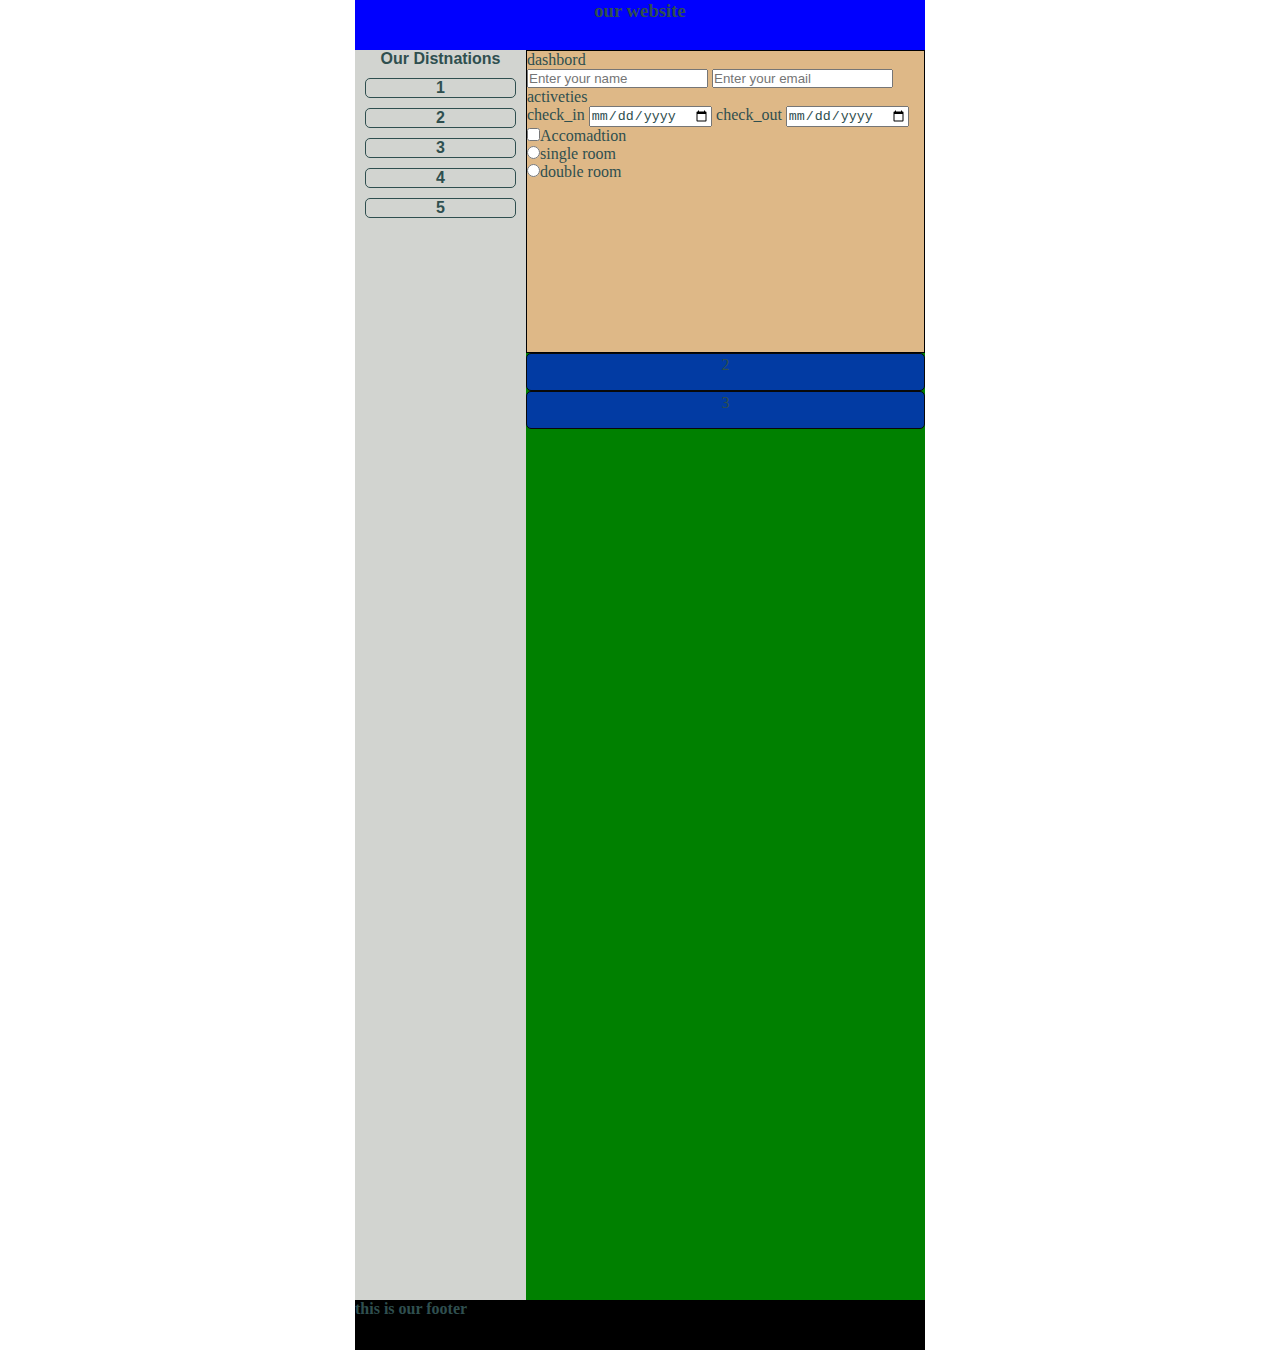
<file: index.html>
<!DOCTYPE html>
<html lang="en">

<head>
    <meta charset="UTF-8">
    <meta name="viewport" content="width=device-width, initial-scale=1.0">
    <title>Document</title>
    <link rel="stylesheet" href="grid.css">
</head>

<body>
    <div class="container">
        <div class="grid">
            <div class="logo">
                <h3><label>our website</label></h3>
            </div>
            <article class="art">
                <p>our distnations</p>
                <ul>
                    <li><a href="#">1</a></li>
                    <li><a href="#">2</a></li>
                    <li><a href="#">3</a></li>
                    <li><a href="#">4</a></li>
                    <li><a href="#">5</a></li>


                </ul>
            </article>
            <section class="sece">
                <div class="first_div">
                    <label for="##">dashbord</label>
                    <form class="info">
                        <input type="text" placeholder="Enter your name" id="name" required>
                        <input type="email" placeholder="Enter your email" id="email" required><br>
                        <div class="activeties">
                            <label>activeties</label><br>
                            <label>check_in</label>
                            <input type="date" name="data">
                            <label>check_out</label>
                            <input type="date" name="data"><br>
                            <input type="checkbox"><label>Accomadtion</label><br>
                            <div class="room's kind">
                            <input type="radio"><label>single room</label><br>
                            <input type="radio"><label>double room</label>
                        </div>
                        </div>
                    </form>
                </div>
                <div class="second_div">2</div>
                <div class="threed_div">3</div>
            </section>
            <footer class="foot">
                <h4>this is our footer</h4>
            </footer>
        </div>
    </div>
</body>

</html>
</file>
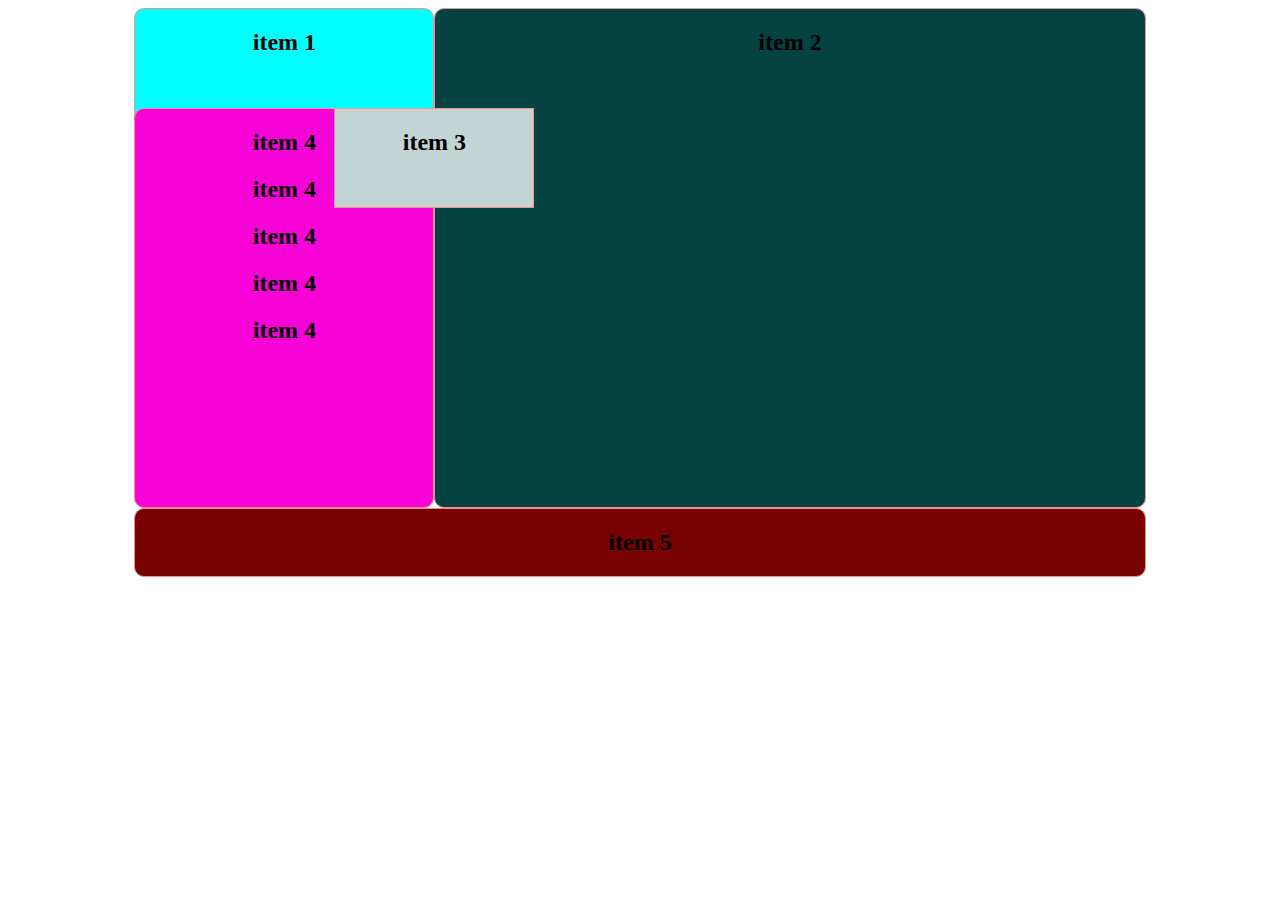
<file: index2.html>
<!DOCTYPE html>
<html lang="en">

<head>
    <meta charset="UTF-8">
    <meta name="viewport" content="width=device-width, initial-scale=1.0">
    <title>grid 2</title>
    <link rel="stylesheet" href="grid2.css">
</head>

<body>
    <div class="conainer">
        <div class="item-1">
            <h2>item 1</h2>
        </div>
        <div class="item-2">
            <h2>item 2</h2>
        </div>
        <div class="item-3">
            <h2>item 3</h2>
        </div>
        <div class="item-4">
            <h2>item 4</h2>
            <h2>item 4</h2>
            <h2>item 4</h2>
            <h2>item 4</h2>
            <h2>item 4</h2>
        </div>
        <div class="item-5">
            <h2>item 5</h2>
        </div>
    </div>

</body>

</html>
</file>
<file: grid.css>
*{
    box-sizing: border-box;
    margin: 0;
    padding: 0;
    color: darkslategrey;
}
.container{
    padding-top: 0;
    padding-left: 15px;
    padding-right: 15px;
    width: 600px;
    margin-left: auto;
    margin-right: auto;
}
.grid{
    height: 150vh;
    display: grid;
    grid-template-columns: repeat(10,1fr);
    grid-template-rows: 50px auto 50px ;
   grid-template-areas: "logo logo logo logo logo logo logo logo logo logo "
   "sec sec sec sece sece sece sece sece sece sece"
   "fot fot fot fot fot fot fot fot fot fot ";
}
.logo{
    grid-area: logo;
    background-color: blue;
    text-align: center;
}
.nav{
    grid-area: nav;
    background-color: brown;
}
.nav ul li {
    list-style: none;
    display: inline-block;
    margin-left: 10px;
}
.art{
    justify-content: space-between;
    grid-area: sec;
    background-color: rgb(210, 212, 208);
    text-align: center;
    font-size: medium;
    font-weight: bold;
    font-family: sans-serif;
    text-transform: capitalize;
    color: darkslategrey;
}
.art ul li{
    list-style: none;
    padding: auto;
    margin: 10px;
    border: 1px solid  darkslategrey;
    border-radius: 5px;
    
}
.art ul li a{
    text-decoration: none;
    color: darkslategrey;
    font-size: medium;
}
.sece{
    grid-area: sece;
    background-color: green;
}
.sece .first_div{
    background-color: burlywood;
    width: 100%;
    height: 303px;
    border: 1px solid black;
    text-align: left;
    align-items: left;
}
.sece .second_div{
    background-color: #023ba3;
    width: 100%;
    height: 38px;
    border: 1px solid #090909;
    text-align: center;
    padding: 2px;
    border-radius: 5px;

}
.sece .threed_div{
    background-color: #023ba3;
    width: 100%;
    height: 38px;
    border: 1px solid #090909;
    text-align: center;
    padding: 2px;
    border-radius: 5px;

}
.foot{
    grid-area: fot;
    background-color: black;
    color: antiquewhite;
}
</file>
<file: grid2.css>
.conainer {
    background-color: azure;
    height: 100%;
    width: 80%;
    margin: 19%auto;
    margin-top: 0;
    padding-top: 0;
    text-align: center;
    padding: 0px;
    display: grid;
    grid-template-columns: repeat(5 , 100px);
    grid-template-rows:repeat(5, 100px);
    grid-template-areas: 
    'header headre '
    'main main'
    'section section'
    'section section'
    'section section';
}

.item-1 {
    background-color: aqua;
    border: 1px solid rgb(245, 143, 143);
    grid-column: 1 / 4;
    grid-row: 1 / 3;
    border-radius: 10px;
}

.item-2 {
    background-color: rgb(5, 66, 66);
    border: 1px solid rgb(245, 143, 143);
    grid-column: 4 / 7;
    grid-row: 1/6;
    z-index: 0;
    border-radius: 10px;

}

.item-3 {
    background-color: #c3d4d4;
    border: 1px solid rgb(245, 143, 143);
    grid-column: 3 / 5;
    grid-row: 2/3;
    z-index: 2;
   
}

.item-4 {
    background-color: hsl(308, 98%, 49%);
    border: 1px solid rgb(245, 143, 143);
    grid-column: 1 / 4;
    grid-row: 2 / 6;
    border-radius: 10px;
}

.item-5 {
    border-radius: 10px;
    background-color: rgb(121, 2, 2);
    border: 1px solid rgb(245, 143, 143);
    grid-column: 1 / 7;
    grid-row: 6 / 6;
}
</file>
